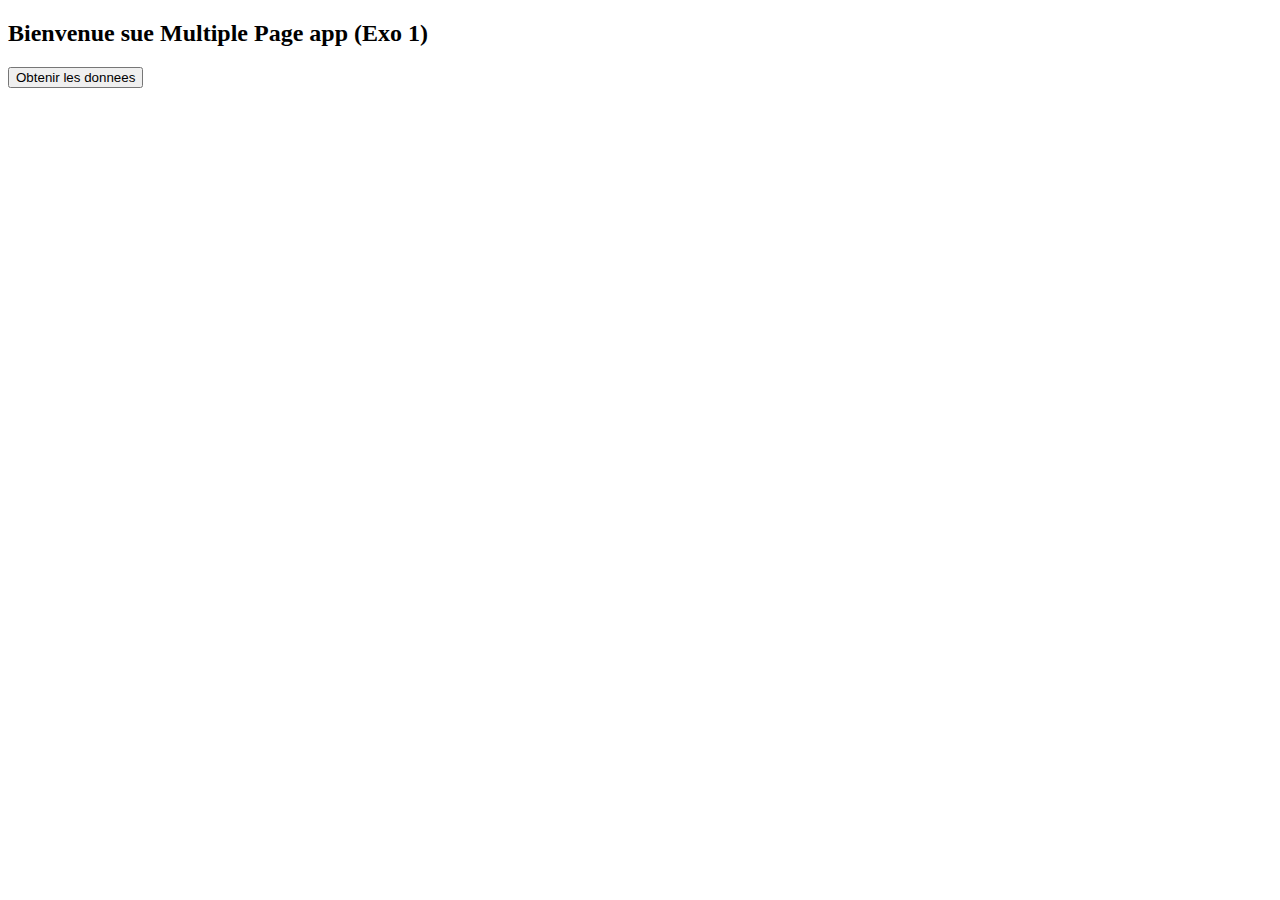
<file: Exo1/templates/index.html>
<!DOCTYPE html>
    <html lang="en">
    <head>
        <title>Exo1</title>
    </head>
    <body>
        <h2>Bienvenue sue Multiple Page app (Exo 1)</h2>
        <form action="/getData" method="GET">
            <button type="submit">Obtenir les donnees</button>
        </form>
    </body>
</html>
</file>
